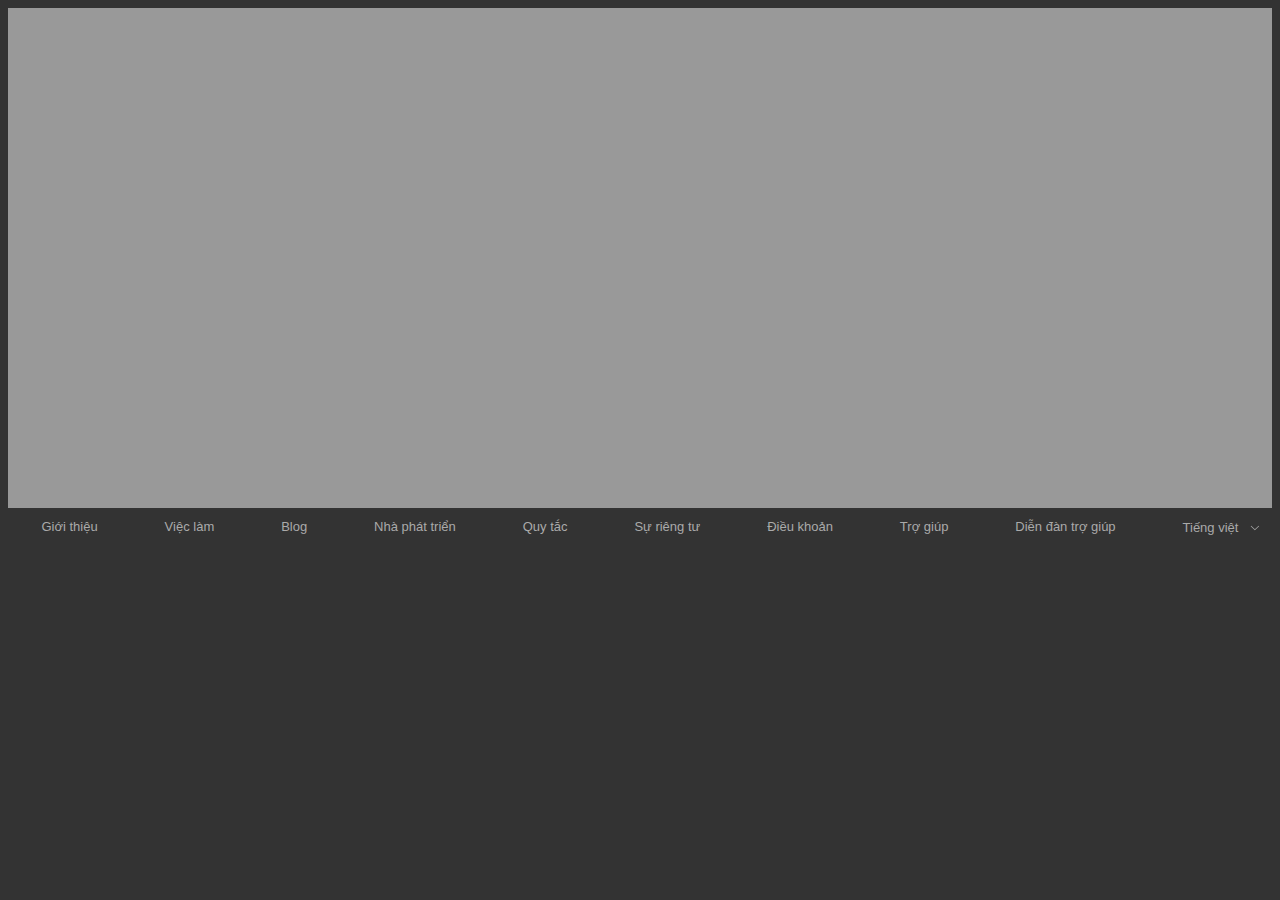
<file: components/footer.html>
<!DOCTYPE html>
<html lang="en">
<head>
	<meta charset="UTF-8">
	<link rel="stylesheet" href="../css/footer.css">
	<title>footer</title>
</head>
<body style="background-color: #333;">
	<div style="background-color: #999; height: 500px"></div>
	<div class="footer-cap">
		<a class="link-footer link-footer-1" href="#3">Giới thiệu</a>
		<a class="link-footer link-footer-2" href="#4">Việc làm</a>
		<a class="link-footer link-footer-3" href="#5">Blog</a>
		<a class="link-footer link-footer-4" href="#6">Nhà phát triển</a>
		<a class="link-footer link-footer-5" href="#7">Quy tắc</a>
		<a class="link-footer link-footer-6" href="#8">Sự riêng tư</a>
		<a class="link-footer link-footer-7 " href="#9">Điều khoản</a>
		<a class="link-footer link-footer-8" href="#10">Trợ giúp</a>
		<a class="link-footer link-footer-9" href="#11">Diễn đàn trợ giúp</a>
		<a id="item10" class="link-footer link-footer-10" href="#12">Tiếng việt<div class="arrow"></div>
			<ul id="lang" class="lang-list">
				<li class="item-list item-list-1">English</li>
				<li class="item-list item-list-2" >Chinese</li>
				<li class="item-list item-list-3">Deutsch</li>
				<li class="item-list item-list-4">Espanol</li>
				<li class="item-list item-list-5">Francais</li>
				<li class="item-list item-list-6">Korean</li>
				<li class="item-list item-list-7">Italiano</li>
				<li class="item-list item-list-8">Portugues</li>
				<li class="item-list item-list-9">Bahasa Indonesia</li>
				<div class="box-arrow"></div>
			</ul>
		</a>
	</div>
</body>
</html>
</file>
<file: css/footer.css>
.link-footer {
	text-decoration: none;
	color: #AAA;
	font-family: arial, sans-serif;
	font-size: 13px;
	margin: 0 23px;
}
.link-footer-10 {
	position: relative;
	padding-top: 12px;
}
.footer-cap {
	height: 100%;
	display: flex;
	align-items: center;
	justify-content: space-around;
}
.arrow {
	position: relative;
	bottom: 12px;
	right: -120%;
	width: 10px;
	height: 10px;
	background-image: url('/img/arrow.svg');
}
.lang-list {
	position: absolute;
	right: -16px;
	bottom: 9px;
	padding: 10px 0; 
	border: 0.5px solid #333;
	color: #333;
	background-color: white;
	font-size: 14px;
	border-radius: 4px;
	display: none;
	box-shadow: 0 0 1px #333;
	box-sizing: content-box;
}
.box-arrow {
	position: absolute;
	bottom: -3.3%;
	right: 9%;
	transform: rotate(45deg);
	border-bottom: 0.5px solid #333;
	border-right: 0.5px solid #333;
	border-top: 0.5px solid #FFF;
	width: 13px;
	height: 13px;
	background-color: white;
}
.item-list {
	list-style: none;
	width: 120px;
	padding: 2.7px 9px;
	background-color: unset;
}
.link-footer:hover .lang-list {
	display: block;
}
.item-list-1:hover {
	background-color: #eee;
}
.item-list-2:hover {
	background-color: #eee;
}
.item-list-3:hover {
	background-color: #eee;
}
.item-list-4:hover {
	background-color: #eee;
}
.item-list-5:hover {
	background-color: #eee;
}
.item-list-6:hover {
	background-color: #eee;
}
.item-list-7:hover {
	background-color: #eee;
}
.item-list-8:hover {
	background-color: #eee;
}
.item-list-9:hover {
	background-color: #eee;
}
.link-footer-1:hover {
	color: white;
}
.link-footer-2:hover {
	color: white;
}
.link-footer-3:hover {
	color: white;
}
.link-footer-4:hover {
	color: white;
}
.link-footer-5:hover {
	color: white;
}
.link-footer-6:hover {
	color: white;
}
.link-footer-7:hover {
	color: white;
}
.link-footer-8:hover {
	color: white;
}
.link-footer-9:hover {
	color: white;
}
.link-footer-10:hover {
	color: #777;
}
@media all and (max-width: 770px) {
	.lang-list {
		right: -1066%;
		bottom: 193%;
	}
	.box-arrow {
		bottom: -3.3%;
		right: 75.1%;	
	}
	.arrow {
		top: -45%;
		right: -22.8%;
	}
	.link-footer {
		font-size: 16px;
		padding: 20px 0;
		border-bottom: 1px solid #eee;
	}
	.link-footer-10 {
		border: none;
	}
	.footer-cap {
		display: flex;
		flex-direction: column;
		justify-content: space-around;
		align-items: stretch;
		width: 100%;
		padding: 20px 0;
		box-sizing: content-box;
	}
}
</file>
